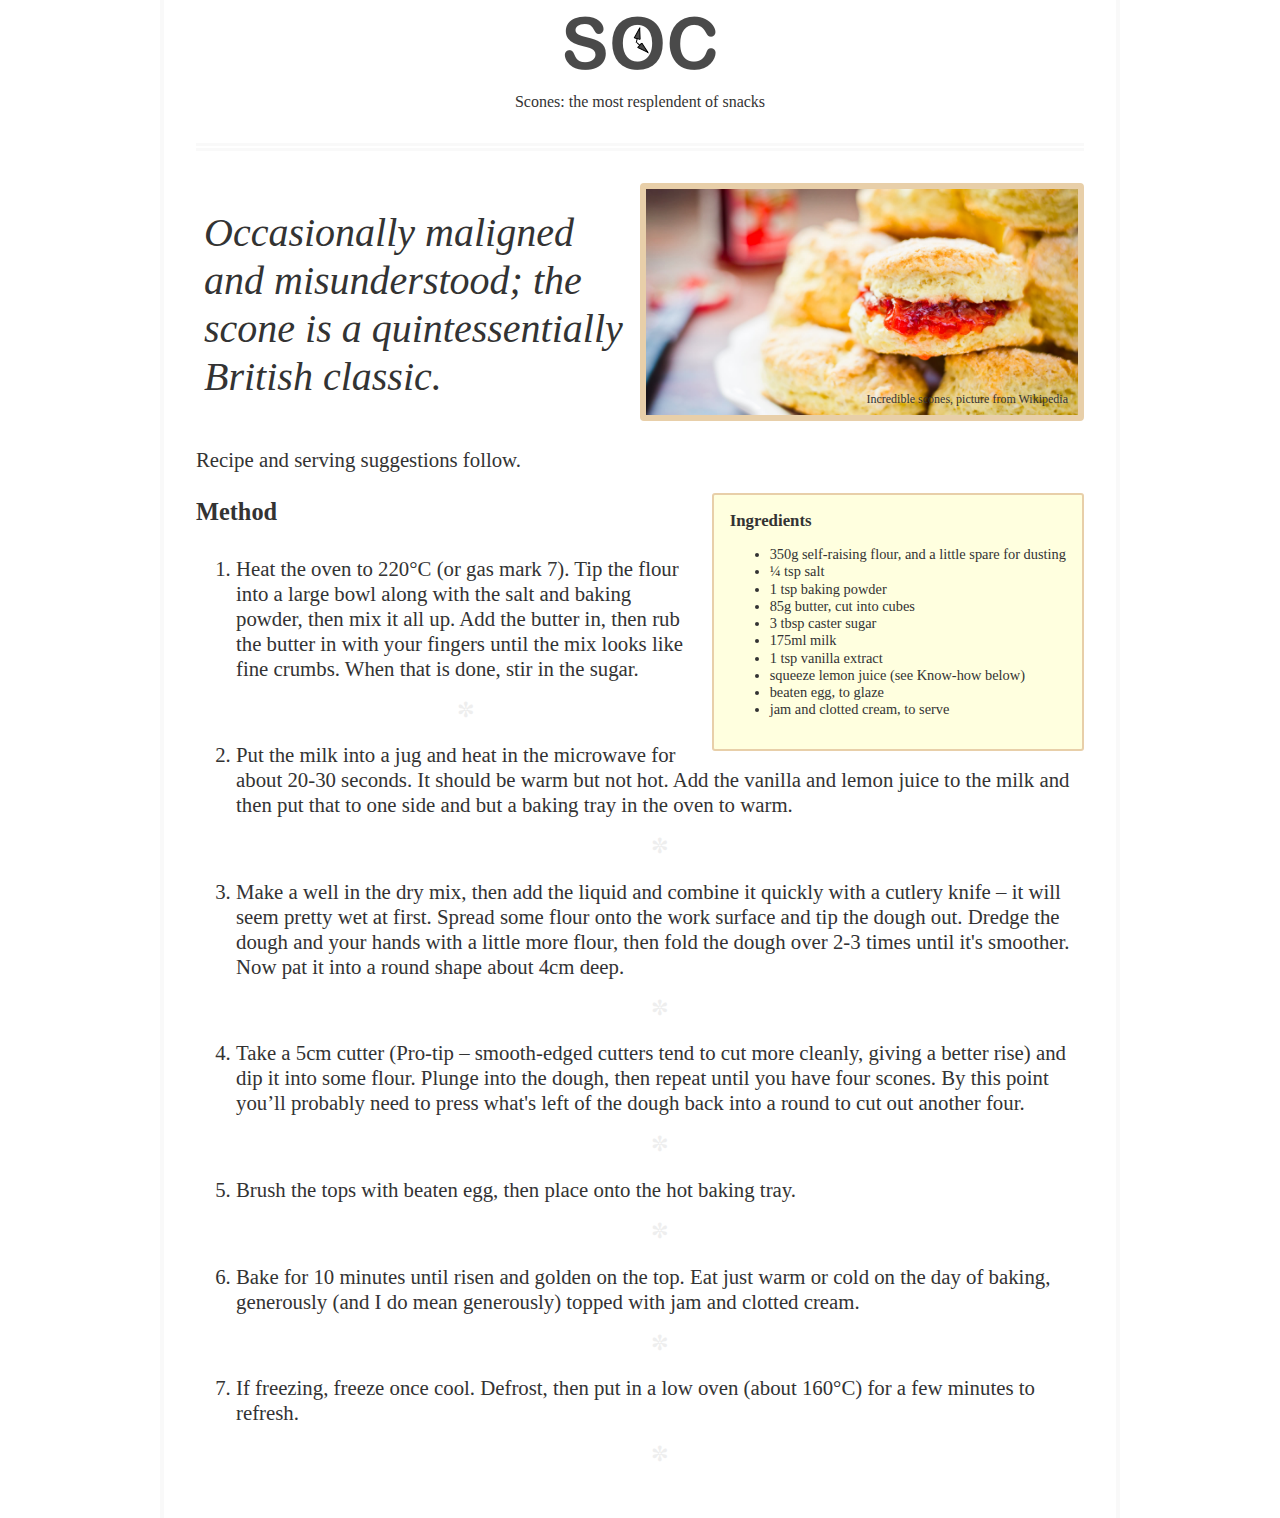
<file: index.html>
<!doctype html>
<html class="no-js" lang="en">
	<head>
		<meta charset="utf-8">
		<title>Our first responsive web page with HTML5 and CSS3</title>
		<meta name="description" content="A basic responsive web page – an example from Chapter 1">
		<meta name="viewport" content="width=device-width">
		<link rel="stylesheet" href="css/styles.css">
	</head>
	<body>
		<div class="Header">
			<a href="/" class="LogoWrapper"><img src="img/SOC-Logo.png" alt="Scone O'Clock logo" /></a>
			<p class="Strap">Scones: the most resplendent of snacks</p>
		</div>
		<div class="IntroWrapper">
			<p class="IntroText">Occasionally maligned and misunderstood; the scone is a quintessentially British classic.</p>
			<div class="MoneyShot">
				<img class="MoneyShotImg" src="img/scones.jpg" alt="Incredible scones" />
				<p class="ImageCaption">Incredible scones, picture from Wikipedia</p>
			</div>
		</div>
		<p>Recipe and serving suggestions follow.</p>
		<div class="Ingredients">
			<h3 class="SubHeader">Ingredients</h3>
			<ul>
				<li>350g self-raising flour, and a little spare for dusting</li>
				<li>¼ tsp salt</li>
				<li>1 tsp baking powder</li>
				<li>85g butter, cut into cubes</li>
				<li>3 tbsp caster sugar</li>
				<li>175ml milk</li>
				<li>1 tsp vanilla extract</li>
				<li>squeeze lemon juice (see Know-how below)</li>
				<li>beaten egg, to glaze</li>
				<li>jam and clotted cream, to serve</li>
			</ul>
		</div>
		<div class="HowToMake">
			<h3 class="SubHeader">Method</h3>
			<ol class="MethodWrapper">
				<li>Heat the oven to 220&deg;C (or gas mark 7). Tip the flour into a large bowl along with the salt and baking powder, then mix it all up. Add the butter in, then rub the butter in with your fingers until the mix looks like fine crumbs. When that is done, stir in the sugar.</li>
				<li>Put the milk into a jug and heat in the microwave for about 20-30 seconds. It should be warm but not hot. Add the vanilla and lemon juice to the milk and then put that to one side and but a baking tray in the oven to warm.</li>
				<li>Make a well in the dry mix, then add the liquid and combine it quickly with a cutlery knife – it will seem pretty wet at first. Spread some flour onto the work surface and tip the dough out. Dredge the dough and your hands with a little more flour, then fold the dough over 2-3 times until it's smoother. Now pat it into a round shape about 4cm deep.</li>
				<li>Take a 5cm cutter (Pro-tip – smooth-edged cutters tend to cut more cleanly, giving a better rise) and dip it into some flour. Plunge into the dough, then repeat until you have four scones. By this point you’ll probably need to press what's left of the dough back into a round to cut out another four.</li>
				<li>Brush the tops with beaten egg, then place onto the hot baking tray.</li>
				<li>Bake for 10 minutes until risen and golden on the top. Eat just warm or cold on the day of baking, generously (and I do mean generously) topped with jam and clotted cream. </li>
				<li>If freezing, freeze once cool. Defrost, then put in a low oven (about 160&deg;C) for a few minutes to refresh.</li>
			</ol>
		</div>
	</body>
</html>
</file>
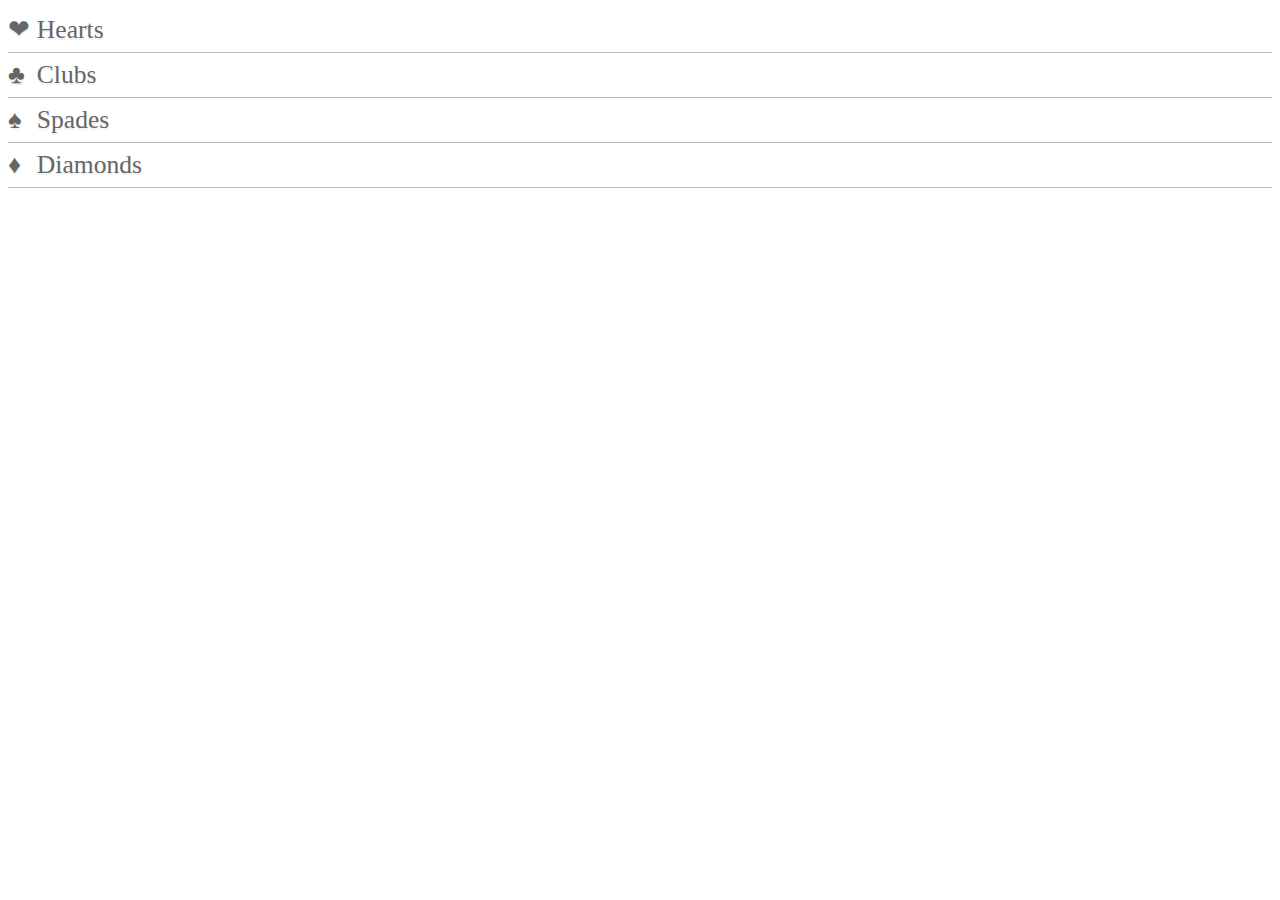
<file: chapter2/example2-2.html>
<!doctype html>
<html class="no-js" lang="en">
	<head>
		<meta charset="utf-8">
		<title>Media Query example</title>
        <meta name="viewport" content="width=device-width">
        <link rel="stylesheet" href="example2-2.css">
	</head>
	<body>
		<a href="#" class="CardLink CardLink_Hearts">Hearts</a>
		<a href="#" class="CardLink CardLink_Clubs">Clubs</a>
		<a href="#" class="CardLink CardLink_Spades">Spades</a>
		<a href="#" class="CardLink CardLink_Diamonds">Diamonds</a>
	</body>
</html>
</file>
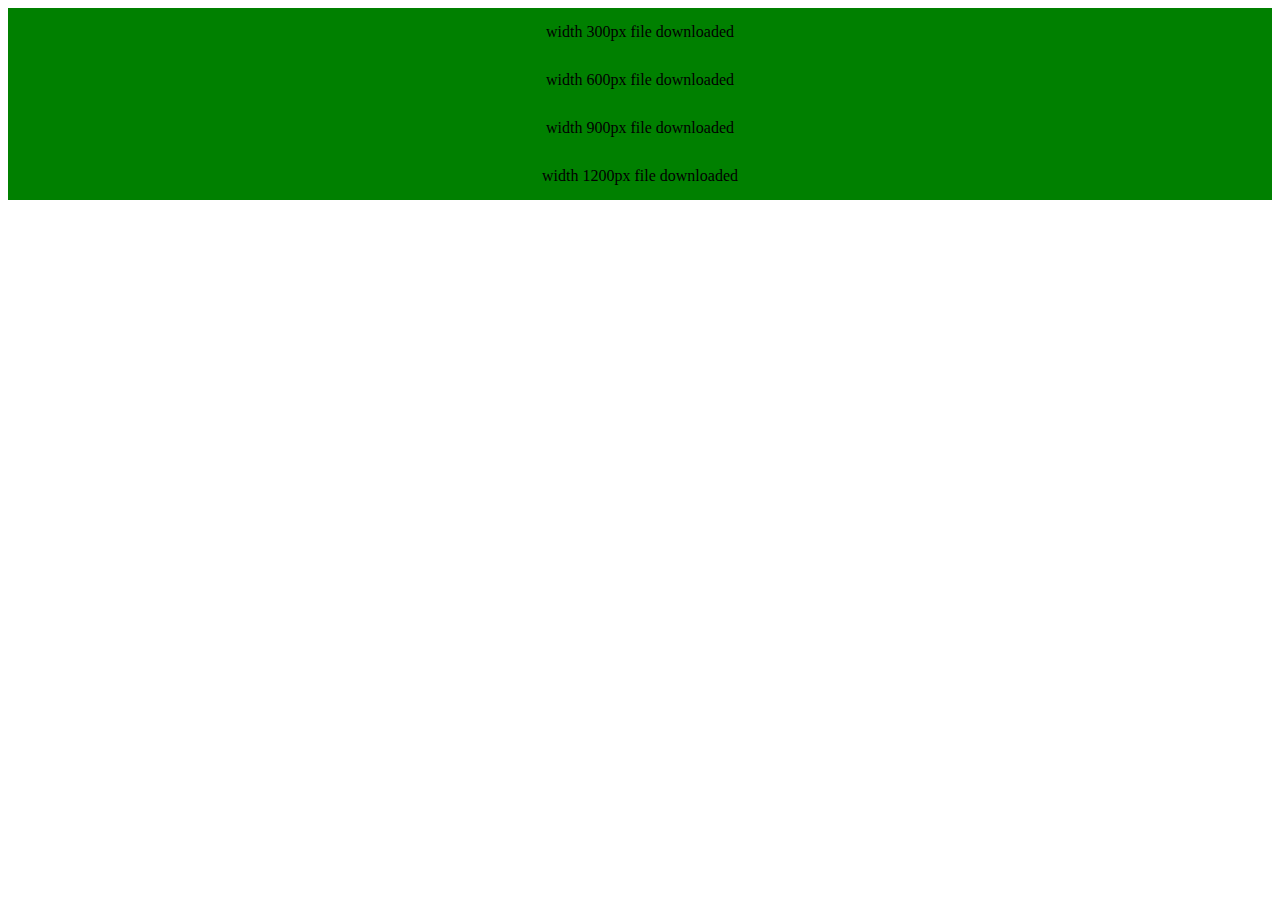
<file: chapter2/example2-3.html>
<!doctype html>
<html lang="en">
<head>
  <meta charset="utf-8">
  <title>Media Query test - which browser downloads which asset?</title>
  <meta name="description" content="Quick test to determine which browsers download all media queries">
  <meta name="viewport" content="width=device-width">
  <style type="text/css">
    div {
      display: none;
      background-color: green;
      height: 3rem;
      line-height: 3rem;
      font-size: 1rem;
      text-align: center;
    }
  </style>
  <link rel="stylesheet" media="(min-width: 300px)" href="w300.css" />
  <link rel="stylesheet" media="(min-width: 600px)" href="w600.css" />
  <link rel="stylesheet" media="(min-width: 900px)" href="w900.css" />
  <link rel="stylesheet" media="(min-width: 1200px)" href="w1200.css" />
</head>
<body>
  <div class="w300">width 300px file downloaded</div>
  <div class="w600">width 600px file downloaded</div>
  <div class="w900">width 900px file downloaded</div>
  <div class="w1200">width 1200px file downloaded</div>
</body>
</html>
</file>
<file: css/styles.css>
* {
	box-sizing: border-box;
}

body {
	padding: 1rem .5rem;
	font-size: 1.3rem;
	line-height: 1.2;
	max-width: 60rem;
	margin: 0 auto;
	color: #333;
}

img {
	max-width: 100%;
}

.Header {
	text-align: center;
	border-bottom: 8px double #f9f9f9;
	margin-bottom: 2rem;
	padding-bottom: 1rem;
}

.Strap {
	font-size: 1rem;
}


.MoneyShot {
	position: relative;
}

.MoneyShotImg {
	border: 6px solid #e8cfa9;
	border-radius: 4px;
}

.LogoWrapper {
	display: block;
}

.ImageCaption {
	font-size: .75rem;
	position: absolute;
	bottom: .5rem;
	right: 1rem;
}

.IntroText {
	font-size: 1.8rem;
	font-style: italic;
}

.MethodWrapper li {
	padding: .4rem 0;
}

.MethodWrapper li:after {
	content: "✼";
	display: block;
	text-align: center;
	margin: 1rem 0 .5rem 0;
	color: #eee;
}

@media screen and (min-width: 50rem) {
	body {
		border-left: 4px solid #f9f9f9;
		border-right: 4px solid #f9f9f9;
		padding: 1rem 2rem;
	}

	.IntroWrapper {
		display: table;
		table-layout: fixed;
		width: 100%;
	}

	.MoneyShot,
	.IntroText {
		display: table-cell;
		width: 50%;
		vertical-align: middle;
		text-align: center;
	}

	.IntroText {
		padding: .5rem;
		font-size: 2.5rem;
		text-align: left;
		position: relative;
	}

	.Ingredients {
		font-size: .9rem;
		float: right;
		padding: 1rem;
		margin: 0 0 .5rem 1rem;
		border-radius: 3px;
		background-color: #ffffdf;
		border: 2px solid #e8cfa9;
	}

	.Ingredients h3 {
		margin: 0;
	}
}
</file>
<file: chapter2/example2-2.css>
.CardLink {
    display: block;
    color: #666;
    text-shadow: 0 2px 0 #efefef;
    text-decoration: none;
    height: 2.75rem;
    line-height: 2.75rem;
    border-bottom: 1px solid #bbb;
    position: relative;
}

@media (min-width: 300px) {
    .CardLink {
        padding-left: 1.8rem;
        font-size: 1.6rem;
    }
}

.CardLink::before {
    display: none;
    position: absolute;
    top: 50%;
    transform: translateY(-50%);
    left: 0;
}

.CardLink_Hearts::before {
    content: "❤";
}

.CardLink_Clubs:before {
	content: "♣";
}

.CardLink_Spades:before {
	content: "♠";
}

.CardLink_Diamonds:before {
	content: "♦";
}

@media (min-width: 300px) {
	.CardLink:before {
		display: block;
	}
}
</file>
<file: chapter2/w300.css>
.w300 {
	display: block;
}
</file>
<file: chapter2/w600.css>
.w600 {
	display: block;
}
</file>
<file: chapter2/w900.css>
.w900 {
	display: block;
}
</file>
<file: chapter2/w1200.css>
.w1200 {
	display: block;
}
</file>
